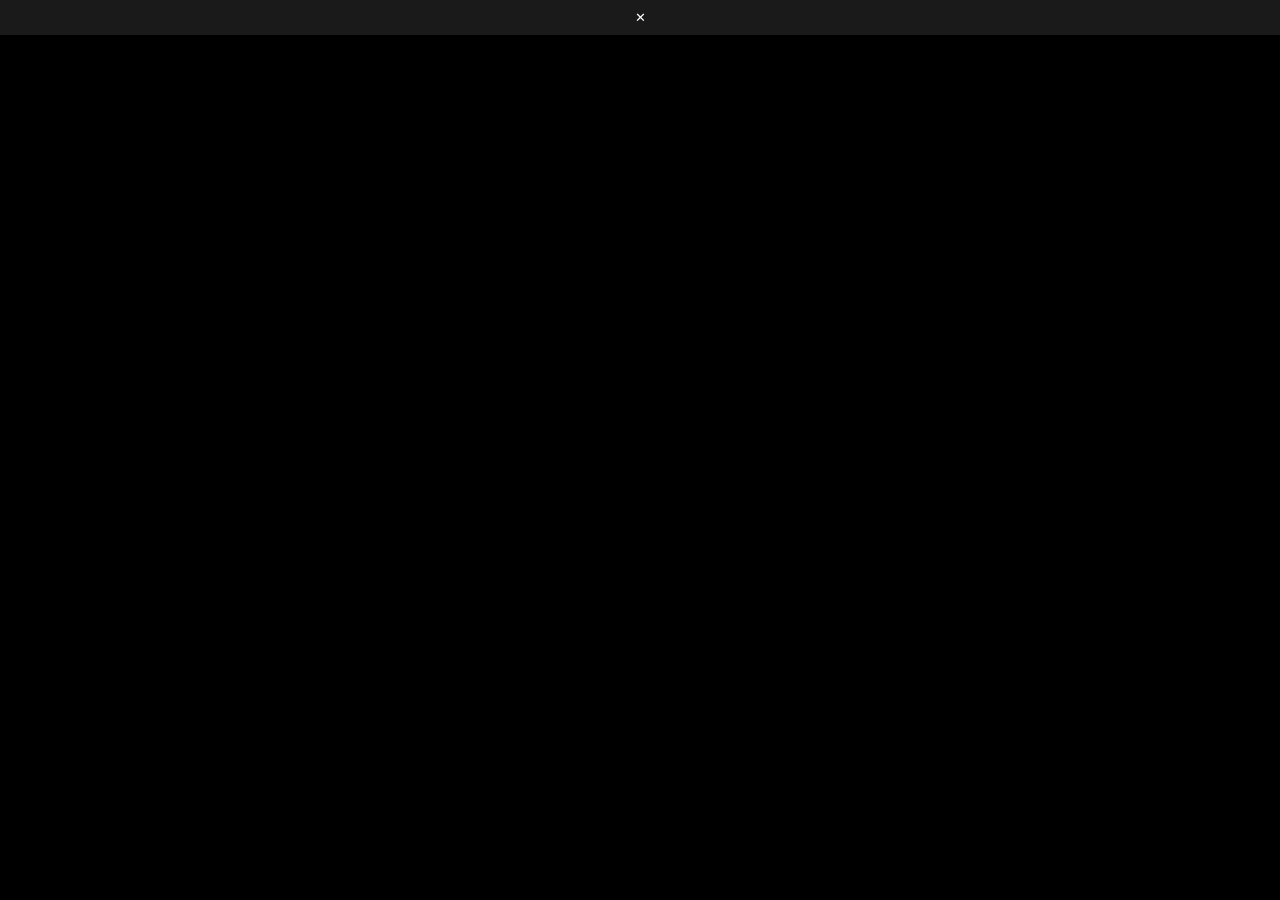
<file: index.html>
<!DOCTYPE html>
<html lang="en">
<head>
  <meta charset="UTF-8">
  <title>Krylox</title>
  <link rel="stylesheet" href="style.css">
</head>
<body>

<div class="bg"></div>

<header>
  <h1>KRYLOX</h1>

  <input id="search" placeholder="Search games...">

  <button onclick="toggleFavorites()">⭐ Favorites</button>
</header>

<section class="top">
  <h2>🧠 Continue Playing</h2>
  <div id="continue"></div>
</section>

<main id="gameGrid"></main>

<div id="player" class="hidden">
  <button onclick="closeGame()">✕</button>
  <iframe id="frame"></iframe>
</div>

<script src="app.js"></script>
</body>
</html>
</file>
<file: style.css>
body {
  margin: 0;
  font-family: system-ui, -apple-system, Segoe UI, Roboto;
  color: white;
  overflow-x: hidden;
  background: #05060a;
}

/* ---------- ANIMATED BACKGROUND ---------- */

.bg {
  position: fixed;
  inset: 0;
  background: radial-gradient(circle at 20% 20%, #1b2cff33, transparent 40%),
              radial-gradient(circle at 80% 60%, #00d4ff22, transparent 40%),
              radial-gradient(circle at 50% 100%, #7a5cff22, transparent 40%);
  filter: blur(40px);
  z-index: -1;
  animation: float 10s infinite alternate;
}

@keyframes float {
  from { transform: translateY(-10px); }
  to { transform: translateY(10px); }
}

/* ---------- HEADER ---------- */

header {
  display: flex;
  align-items: center;
  justify-content: space-between;
  padding: 16px 24px;
  backdrop-filter: blur(20px);
  background: rgba(10,10,15,0.6);
  border-bottom: 1px solid rgba(255,255,255,0.08);
}

header h1 {
  letter-spacing: 8px;
  font-size: 18px;
  background: linear-gradient(90deg, #fff, #7aa2ff);
  -webkit-background-clip: text;
  -webkit-text-fill-color: transparent;
}

/* SEARCH */
#search {
  width: 260px;
  padding: 10px 14px;
  border-radius: 999px;
  border: 1px solid rgba(255,255,255,0.1);
  background: rgba(255,255,255,0.05);
  color: white;
  outline: none;
}

/* ---------- CONTINUE ---------- */

.top {
  padding: 10px 24px;
}

#continue button {
  margin: 5px;
  padding: 8px 14px;
  border-radius: 999px;
  border: 1px solid rgba(255,255,255,0.1);
  background: rgba(255,255,255,0.05);
  color: white;
  cursor: pointer;
  transition: 0.2s;
}

#continue button:hover {
  background: rgba(120,160,255,0.2);
  box-shadow: 0 0 10px rgba(120,160,255,0.3);
}

/* ---------- GRID ---------- */

#gameGrid {
  display: grid;
  grid-template-columns: repeat(5, 1fr);
  gap: 16px;
  padding: 20px;
}

/* ---------- CARDS ---------- */

.card {
  position: relative;
  height: 150px;
  border-radius: 18px;
  background: rgba(255,255,255,0.05);
  border: 1px solid rgba(255,255,255,0.08);
  backdrop-filter: blur(12px);
  overflow: hidden;
  cursor: pointer;
  transition: 0.25s ease;
}

.card:hover {
  transform: translateY(-8px) scale(1.05);
  box-shadow: 0 10px 40px rgba(0,0,0,0.6),
              0 0 20px rgba(120,160,255,0.2);
  border-color: rgba(120,160,255,0.4);
}

/* glow layer */
.glow {
  position: absolute;
  inset: 0;
  background: radial-gradient(circle at top, rgba(120,160,255,0.2), transparent 60%);
}

/* text */
.card h3 {
  position: absolute;
  bottom: 35px;
  left: 12px;
  margin: 0;
  font-size: 14px;
}

.card p {
  position: absolute;
  bottom: 12px;
  left: 12px;
  font-size: 11px;
  opacity: 0.5;
}

/* star */
.star {
  position: absolute;
  top: 10px;
  right: 10px;
  font-size: 14px;
  opacity: 0.7;
}

/* ---------- PLAYER ---------- */

#player {
  position: fixed;
  inset: 0;
  background: black;
  display: flex;
  flex-direction: column;
}

#player button {
  padding: 10px;
  background: rgba(255,255,255,0.1);
  border: none;
  color: white;
  cursor: pointer;
}

iframe {
  flex: 1;
  border: none;
}

.hidden {
  display: none;
}
</file>
